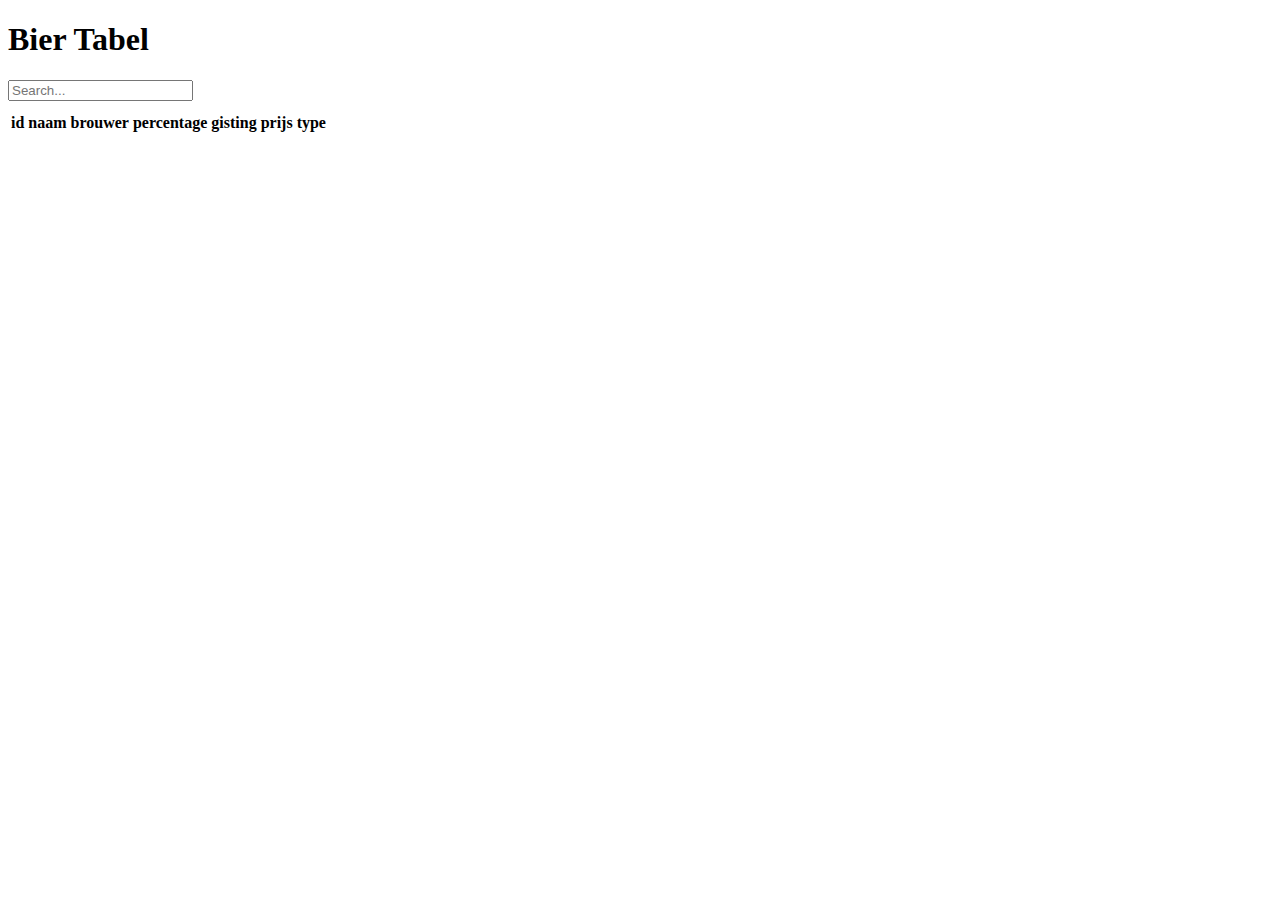
<file: BACKEND/Biertabel/index.html>
<!doctype html>
<html lang="en">

<head>
    <meta charset="utf-8">
    <meta name="viewport" content="width=device-width, initial-scale=1">
    <title>Bier Tabel</title>
    <link href="https://cdn.jsdelivr.net/npm/bootstrap@5.3.0-alpha3/dist/css/bootstrap.min.css" rel="stylesheet" integrity="sha384-KK94CHFLLe+nY2dmCWGMq91rCGa5gtU4mk92HdvYe+M/SXH301p5ILy+dN9+nJOZ" crossorigin="anonymous">
    <script src="script.js"></script>
    <style>
    </style>
</head>

<body>
    
    <h1 class="text-center">Bier Tabel</h1>
    <div class="container">
        <input type="text" style="margin-bottom: 10px;" class="form-control" aria-describedby="basic-addon1" id="searchInput" oninput="searchTable()" placeholder="Search...">
    
        <table class="table table-bordered">
            <thead class="table-dark">
                <tr>
                    <th scope="col">id</th>
                    <th scope="col">naam</th>
                    <th scope="col">brouwer</th>
                    <th scope="col">percentage</th>
                    <th scope="col">gisting</th>
                    <th scope="col">prijs</th>
                    <th scope="col">type</th>
                </tr>
            </thead>
            <tbody id="table_body">
                <tr>
                    <th scope="row"></th>
                    <td></td>
                    <td></td>
                    <td></td>
                    <td></td>
                    <td></td>
                    <td></td>
                </tr>
            </tbody>
        </table>
    </div>
</body>

</html>
</file>
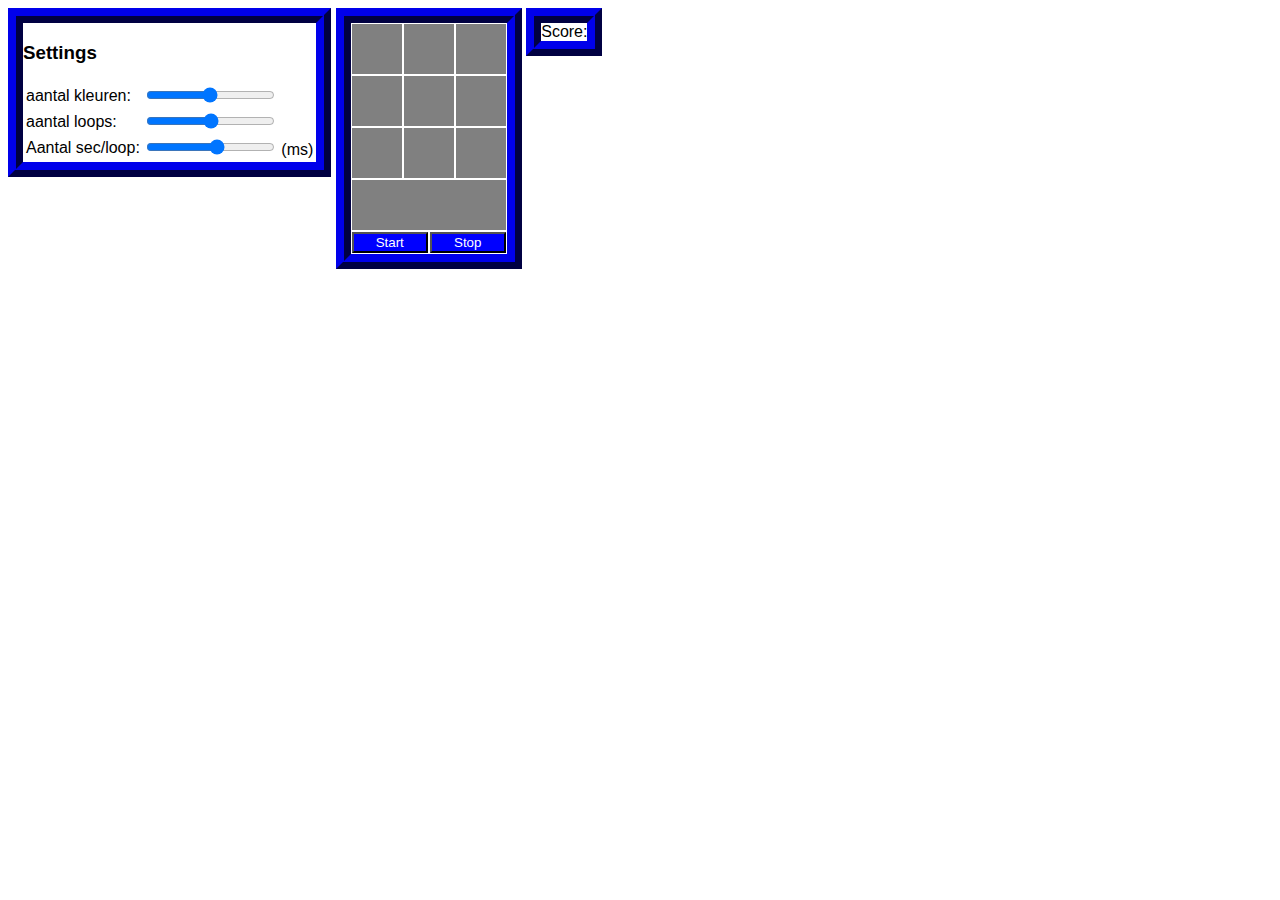
<file: CSP/Colorgame/index.html>
<!DOCTYPE html>
<html lang="en">
  <head>
    <meta charset="UTF-8" />
    <meta http-equiv="X-UA-Compatible" content="IE=edge" />
    <meta name="viewport" content="width=device-width, initial-scale=1.0" />
    <title>Colorgame</title>
    <link rel="stylesheet" href="style.css" />
    <script src="script.js">
      document.getElementById("colorDiv" + teller).style.backgroundColor = aColor[teller];
    </script>
  </head>
  <body>
    <div class="settings">
      <h3>Settings</h3>
      <table>
        <tr>
          <form>
          <td>
            aantal kleuren:
          </td>
          <td>
            <input name="kleurInput" type="range" min="2" max="20" step="1" oninput="this.form.kleurOutput.value=this.value">
            <output name="kleurOutput" oninput="this.form.kleurInput.value=this.value"></output>
          </td>
          </form>
        </tr>
        <tr>
          <form>
          <td>
            aantal loops:
          </td>
          <td>
            <input name="loopInput" type="range" min="1" max="100" step="1" oninput="this.form.loopOutput.value=this.value">
            <output name="loopOutput" oninput="this.form.loopInput.value=this.value"></output>
          </td>
          </form>
        </tr>
        <tr>
          <form>
          <td>
            Aantal sec/loop:
          </td>
          <td>
            <input name="secInput" id="interval-range" type="range" min="500" max="5000" step="500" oninput="this.form.secOutput.value=this.value" onchange="updateInterval()">
            <output name="secOutput" oninput="this.form.secInput.value=this.value"></output>(ms)
          </td>
          </form>
        </tr>
      </table>
    </form>
    </div>
    <div class="colorGame">
      <div class="colorDiv">
        <div class="kleur" id="kleur1" onclick="colorCompare()"></div>
        <div class="kleur" id="kleur2" onclick="colorCompare()"></div>
        <div class="kleur" id="kleur3" onclick="colorCompare()"></div>
        <div class="kleur" id="kleur4" onclick="colorCompare()"></div>
        <div class="kleur" id="kleur5" onclick="colorCompare()"></div>
        <div class="kleur" id="kleur6" onclick="colorCompare()"></div>
        <div class="kleur" id="kleur7" onclick="colorCompare()"></div>
        <div class="kleur" id="kleur8" onclick="colorCompare()"></div>
        <div class="kleur" id="kleur9" onclick="colorCompare()"></div>
        <div class="baseColor" id="basiskleur"></div>
      </div>
      <div class="button-container">
        <button class="startStop" id="start" onclick="startToggle()">
          Start
        </button>
        <button class="startStop" id="stop" onclick="stopToggle()">Stop</button>
      </div>
    </div>
    <div class="scoreDiv" id="scoreDiv">Score:</div>
  </body>
</html>
</file>
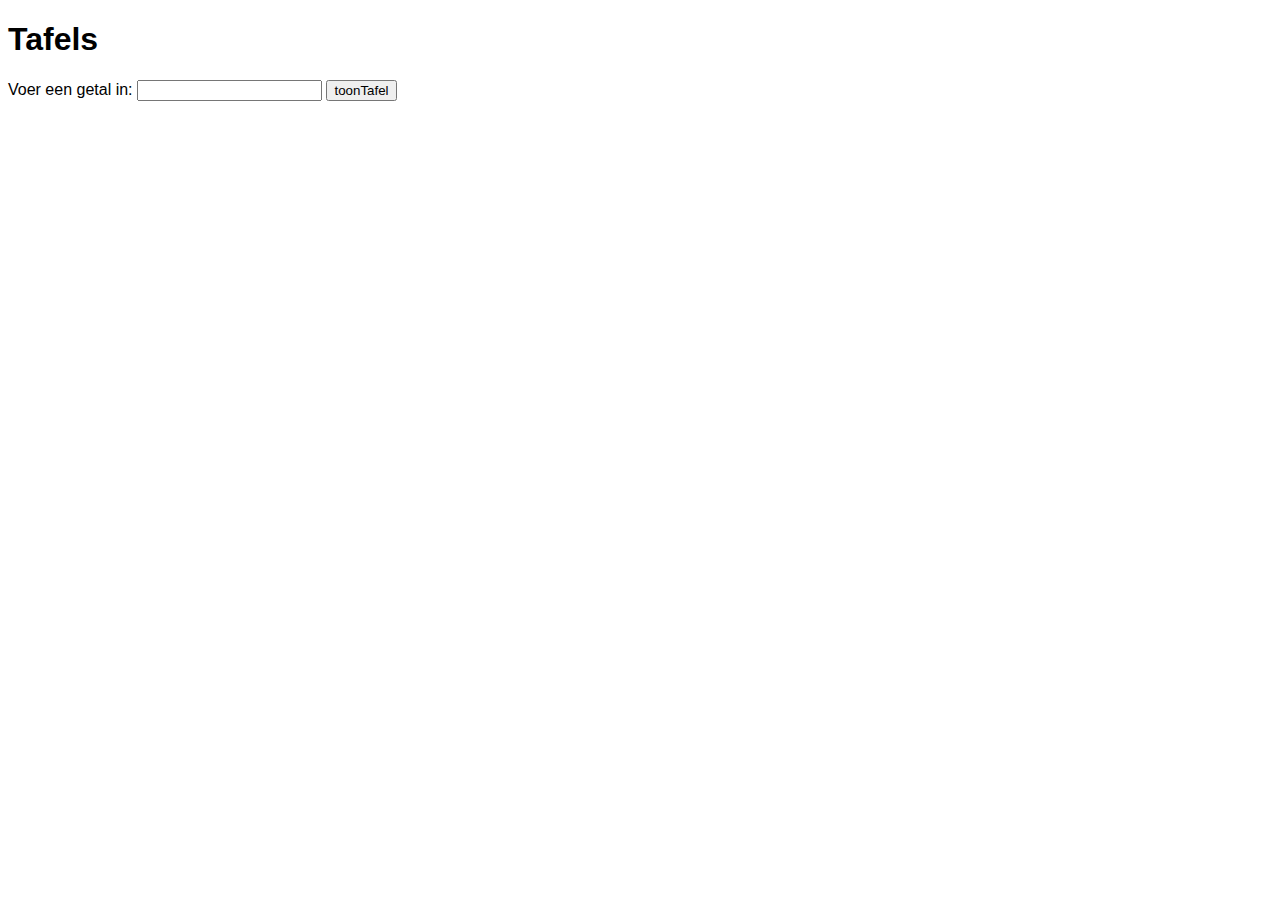
<file: CSP/JS Tafels/index.html>
<!DOCTYPE html>
<html lang="en">
  <head>
    <link rel="stylesheet" href="style.css" />
    <script src="script.js"></script>
    <title>Tafels</title>
  </head>
  <body>
    <h1>Tafels</h1>
    <form>
      Voer een getal in: <input type="text" id="inputNumber" />
      <input type="button" value="toonTafel" onclick="showTable()" />
    </form>
    <div id="output"></div>
  </body>
</html>
</file>
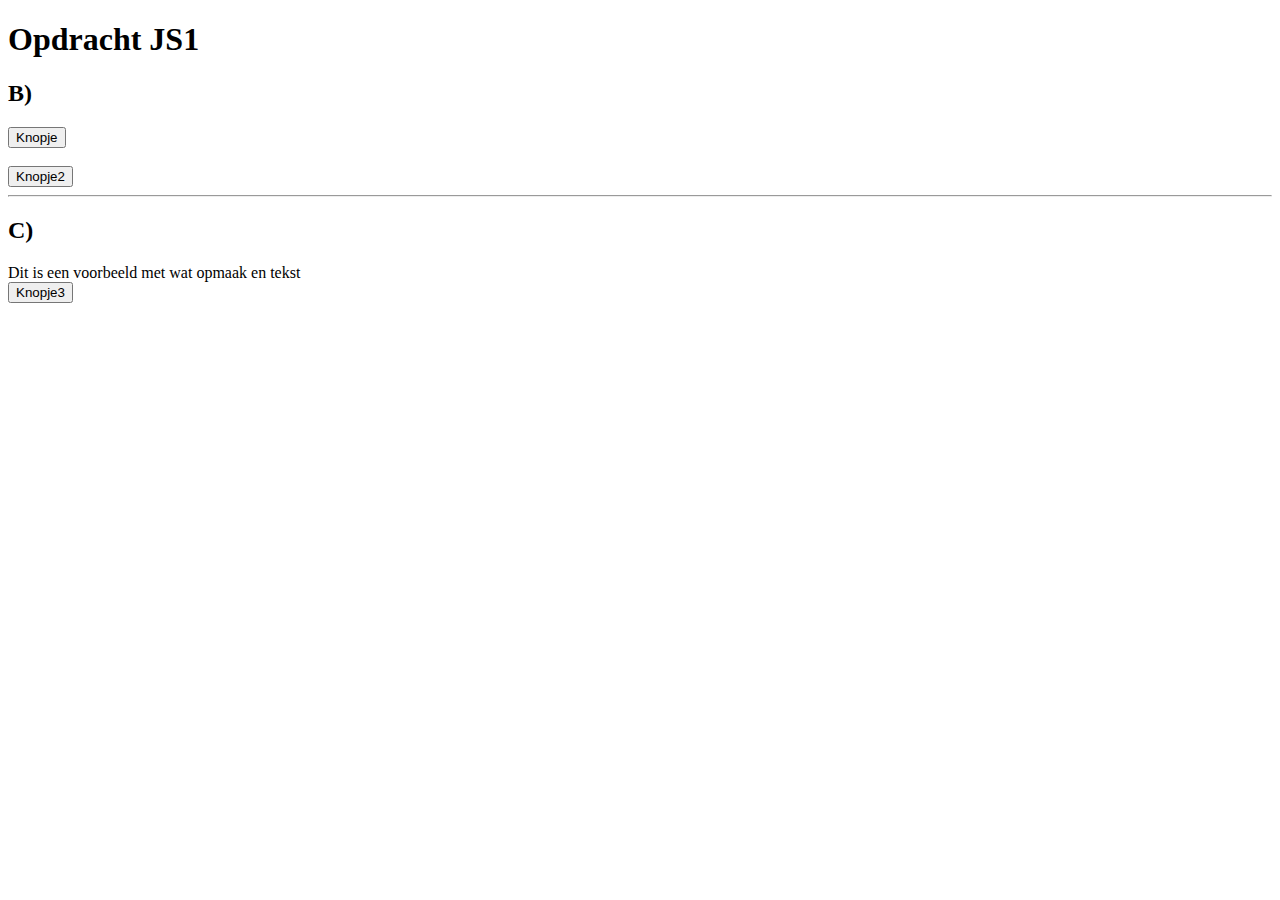
<file: CSP/JS1/index.html>
<!DOCTYPE html>
<html lang="en">
  <head>
    <meta charset="UTF-8" />
    <meta http-equiv="X-UA-Compatible" content="IE=edge" />
    <meta name="viewport" content="width=device-width, initial-scale=1.0" />
    <title>Document</title>
    <script src="script.js"></script>
    <link rel="stylesheet" href="style.css" />
  </head>
  <body>
    <h1>Opdracht JS1</h1>
    <h2>B)</h2>
    <button onclick="Alert()">Knopje</button><br /><br />
    <button onclick="consoleAlert()">Knopje2</button>
    <hr />

    <h2>C)</h2>
    <div id="border">Dit is een voorbeeld met wat opmaak en tekst</div>
    <button onclick="consoleAlert()">Knopje3</button>
  </body>
</html>
</file>
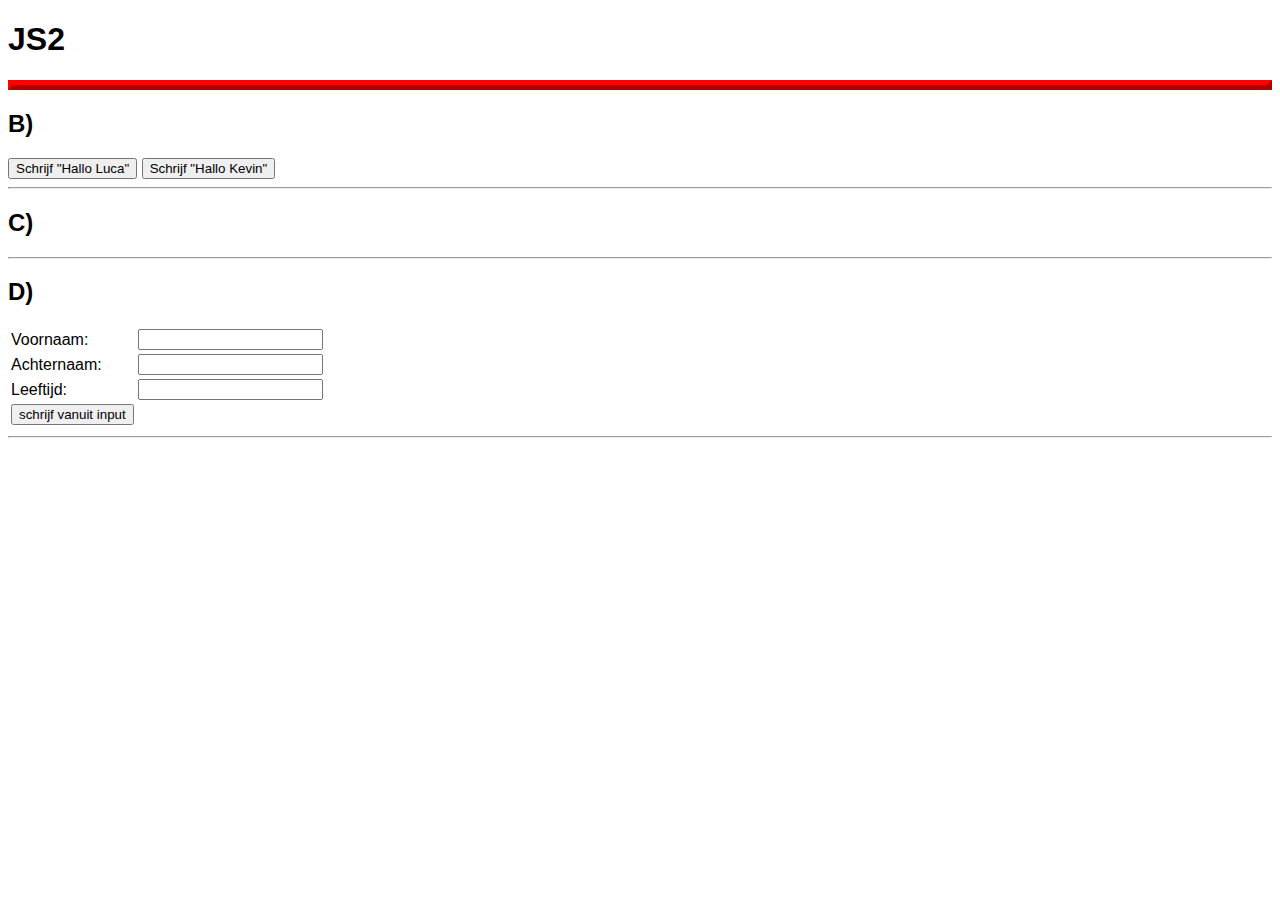
<file: CSP/JS2/index.html>
<!DOCTYPE html>
<html lang="en">
<head>
    <title>JS2</title>
    <link rel="stylesheet" href="style.css">
    <script src="script.js"></script>
</head>
<body>
    <h1>JS2</h1>
    <div id="div1">
    </div>
    <b><h2>B)</h2></b>
    <button onclick="schrijfGroet('Luca')">Schrijf "Hallo Luca"</button>
    <button onclick="schrijfGroet('Kevin')">Schrijf "Hallo Kevin"</button>
    <hr> 
    <b><h2>C)</h2></b> 
    <hr>
    <b><h2>D)</h2></b> 
    <table>
        <tr>
            <td>
                Voornaam:
            </td>
            <td>
                <input id="vn" type="text">
            </td>
        </tr>
        <tr>
            <td>Achternaam:</td>
            <td><input type="text" id="an"></td>
        </tr>
        <tr>
            <td>Leeftijd:</td>
            <td><input type="text" id="lt"></td>
        </tr>
        <tr>
            <td><Button onclick="schrijfDiv()">schrijf vanuit input</Button></td>
        </tr>
    </table>
    <hr>

</body>
</html>
</file>
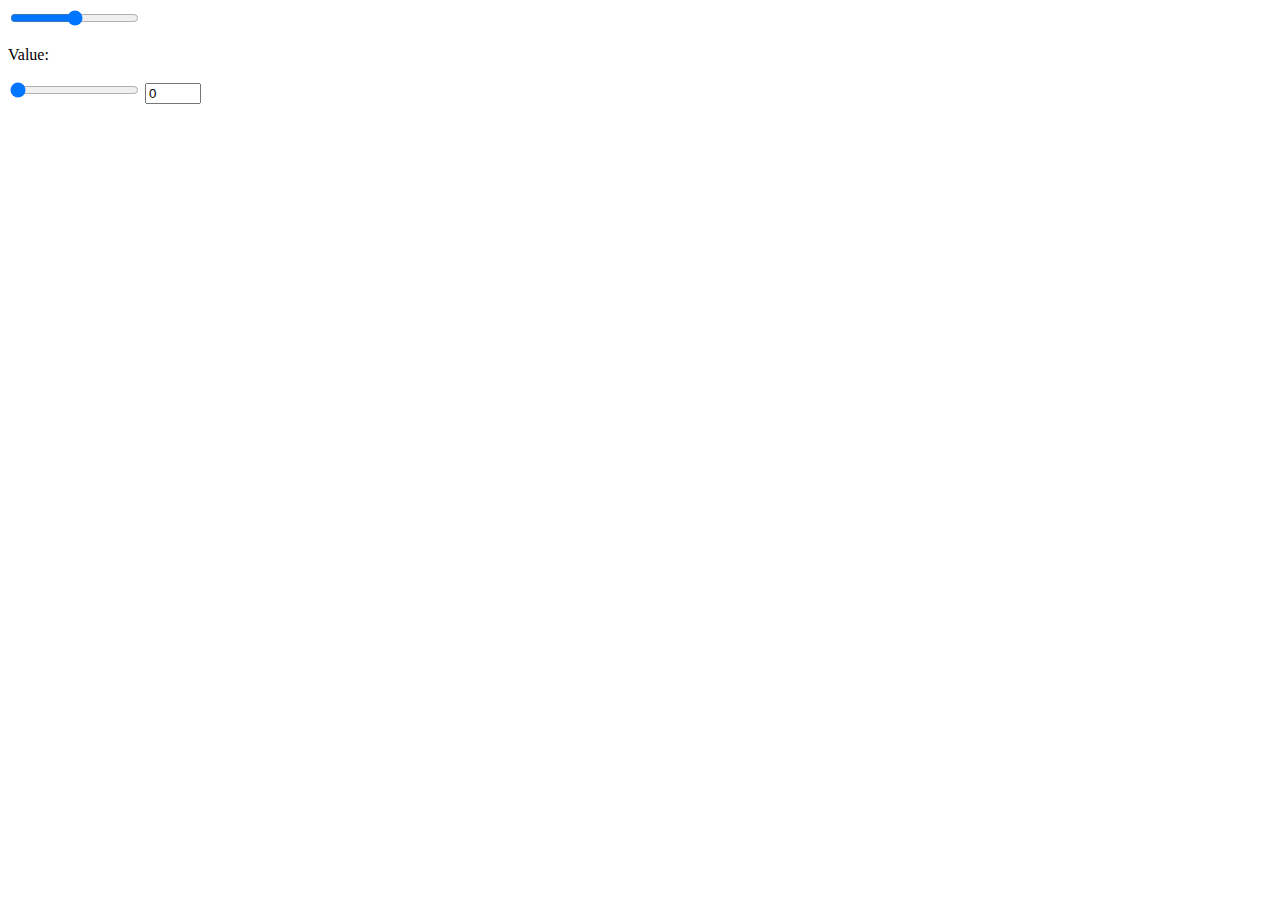
<file: CSP/Slider/index.html>
<!DOCTYPE html>
<html lang="en">
  <head>
    <meta charset="UTF-8" />
    <meta http-equiv="X-UA-Compatible" content="IE=edge" />
    <meta name="viewport" content="width=device-width, initial-scale=1.0" />
    <title>Document</title>
    <script src="script.js"></script>
  </head>
  <body>
    <input id="pi_input" type="range" min="0" max="3.14" step="any" />
    <p>Value: <output id="value"></output></p>
    <form>
      <input
        type="range"
        name="amountRange"
        min="0"
        max="20"
        value="0"
        oninput="this.form.amountInput.value=this.value"
      />
      <input
        type="number"
        name="amountInput"
        min="0"
        max="20"
        value="0"
        oninput="this.form.amountRange.value=this.value"
      />
    </form>
  </body>
</html>
</file>
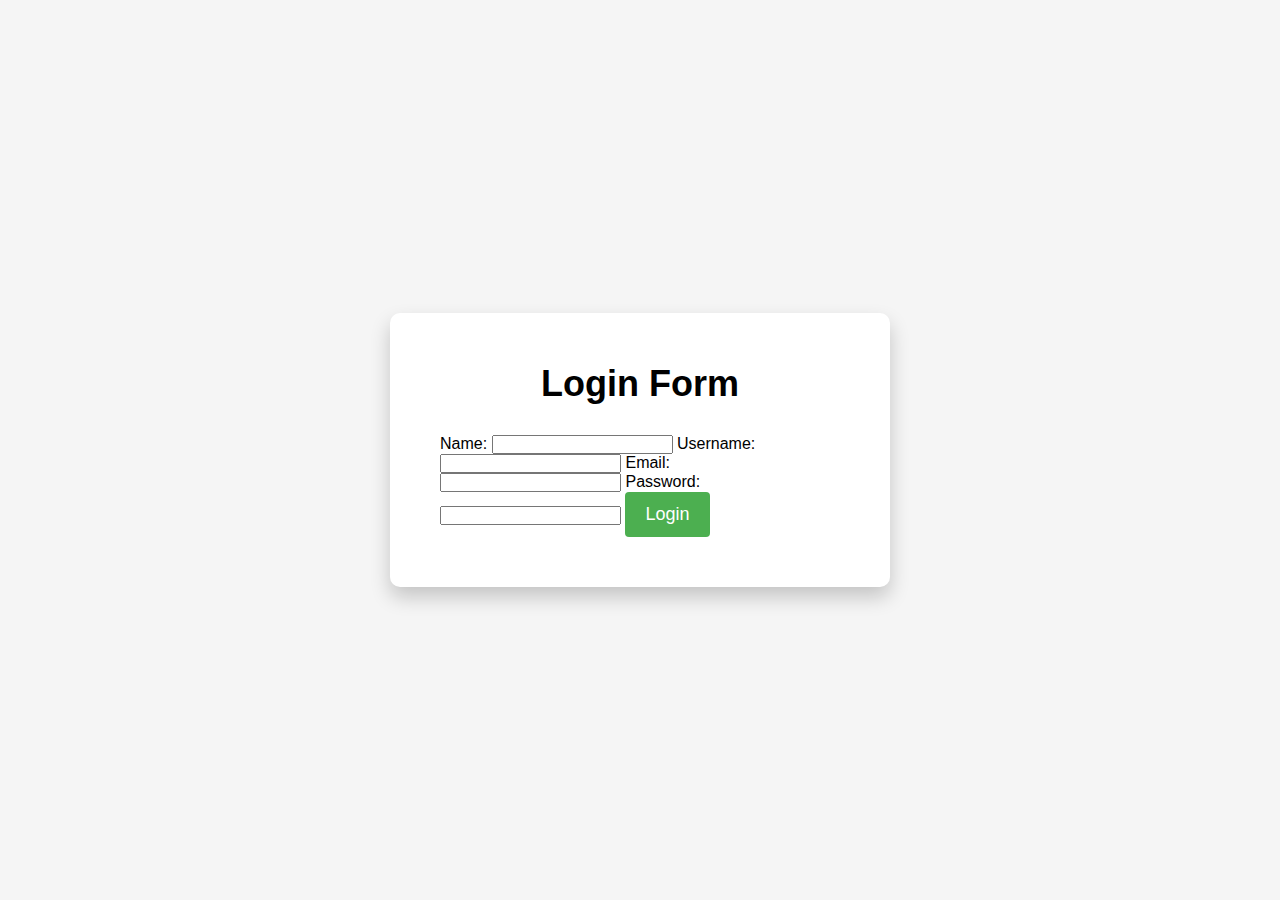
<file: BACKEND/Test/Test1/index.html>
<!DOCTYPE html>
<html>
  <head>
    <title>Advanced Login Form</title>
    <style>
      * {
        box-sizing: border-box;
        margin: 0;
        padding: 0;
      }

      body {
        font-family: Arial, sans-serif;
        background-color: #f5f5f5;
        display: flex;
        justify-content: center;
        align-items: center;
        min-height: 100vh;
      }

      .container {
        width: 500px;
        background-color: #fff;
        padding: 50px;
        border-radius: 10px;
        box-shadow: 0 10px 20px rgba(0, 0, 0, 0.2);
      }

      h1 {
        font-size: 36px;
        font-weight: bold;
        margin-bottom: 30px;
        text-align: center;
      }

      .form-group {
        margin-bottom: 20px;
        position: relative;
      }

      .form-group label {
        display: block;
        font-size: 16px;
        font-weight: bold;
        margin-bottom: 10px;
      }

      .form-group input {
        width: 100%;
        padding: 12px 20px;
        border: 2px solid #ccc;
        border-radius: 4px;
        font-size: 16px;
        background-color: #f7f7f7;
        transition: border-color 0.3s ease-in-out;
      }

      .form-group input:focus {
        outline: none;
        border-color: #4caf50;
      }

      .form-group input.invalid {
        border-color: #ff0000;
      }

      .form-group input.valid {
        border-color: #00cc00;
      }

      .form-group .error {
        color: #ff0000;
        font-size: 14px;
        margin-top: 5px;
      }

      .form-group .success {
        color: #00cc00;
        font-size: 14px;
        margin-top: 5px;
      }

      .form-group .eye-icon {
        position: absolute;
        right: 20px;
        top: 50%;
        transform: translateY(-50%);
        color: #ccc;
        cursor: pointer;
      }

      .form-group .eye-icon.hide {
        color: #999;
      }

      .form-group .eye-icon:hover {
        color: #555;
      }

      .form-group .eye-icon svg {
        width: 24px;
        height: 24px;
        fill: currentColor;
      }

      input[type="submit"] {
        background-color: #4caf50;
        color: #fff;
        padding: 12px 20px;
        border: none;
        border-radius: 4px;
        font-size: 18px;
        cursor: pointer;
        transition: background-color 0.3s ease-in-out;
      }

      input[type="submit"]:hover {
        background-color: #45a049;
      }

      .form-group .password-strength-meter {
        margin-top: 10px;
      }
    </style>
  </head>
  <body>
    <div class="container">
      <h1>Login Form</h1>
      <form>
        <label for="name">Name:</label>
        <input type="text" id="name" name="name" required />

        <label for="username">Username:</label>
        <input type="text" id="username" name="username" required />

        <label for="email">Email:</label>
        <input type="email" id="email" name="email" required />

        <label for="password">Password:</label>
        <input type="password" id="password" name="password" required />

        <input type="submit" value="Login" />
      </form>
    </div>
  </body>
</html>
</file>
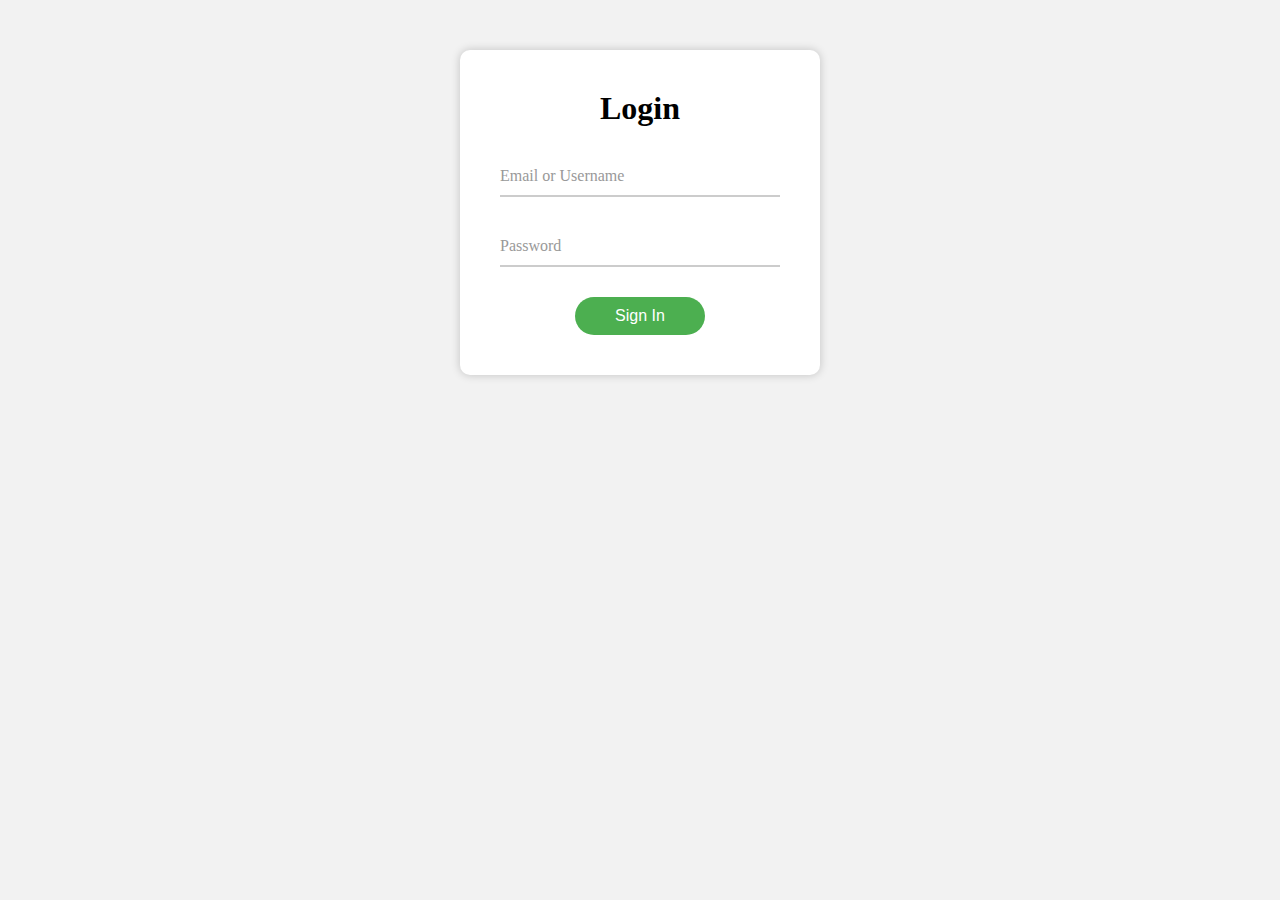
<file: BACKEND/Test/Test2/index.html>
<!DOCTYPE html>
<html lang="en">
  <head>
    <meta charset="UTF-8" />
    <title>Login Form</title>
    <link rel="stylesheet" href="style.css" />
  </head>
  <body>
    <div class="container">
      <form action="#">
        <h1>Login</h1>
        <div class="input-container">
          <input type="text" id="email" name="email" required />
          <label for="email">Email or Username</label>
        </div>
        <div class="input-container">
          <input type="password" id="password" name="password" required />
          <label for="password">Password</label>
        </div>
        <button type="submit">Sign In</button>
      </form>
    </div>
  </body>
</html>
</file>
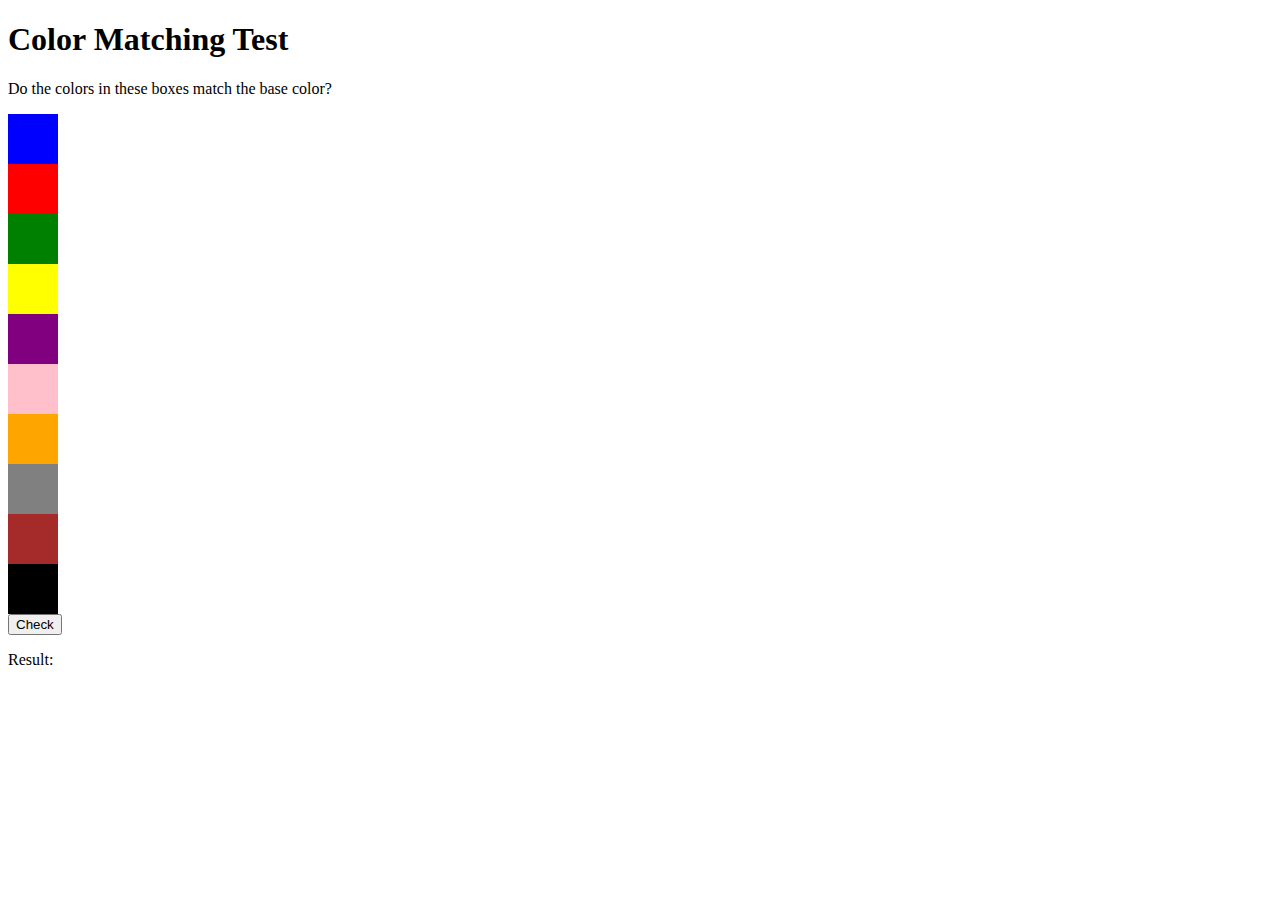
<file: CSP/Test/Testje0/index.html>
<!DOCTYPE html>
<html>
  <head>
    <meta charset="UTF-8">
    <title>Color Matching Test</title>
  </head>
  <body>
    <h1>Color Matching Test</h1>
    <p>Do the colors in these boxes match the base color?</p>
    <div id="basecolor" style="width: 50px; height: 50px; background-color: blue;"></div>
    <div id="box1" style="width: 50px; height: 50px; background-color: red;"></div>
    <div id="box2" style="width: 50px; height: 50px; background-color: green;"></div>
    <div id="box3" style="width: 50px; height: 50px; background-color: yellow;"></div>
    <div id="box4" style="width: 50px; height: 50px; background-color: purple;"></div>
    <div id="box5" style="width: 50px; height: 50px; background-color: pink;"></div>
    <div id="box6" style="width: 50px; height: 50px; background-color: orange;"></div>
    <div id="box7" style="width: 50px; height: 50px; background-color: gray;"></div>
    <div id="box8" style="width: 50px; height: 50px; background-color: brown;"></div>
    <div id="box9" style="width: 50px; height: 50px; background-color: black;"></div>
    <button onclick="checkColors()">Check</button>
    <p>Result: <span id="result"></span></p>
    <script>
      function checkColors() {
        const baseColor = document.getElementById('basecolor').style.backgroundColor;
        const box1Color = document.getElementById('box1').style.backgroundColor;
        const box2Color = document.getElementById('box2').style.backgroundColor;
        const box3Color = document.getElementById('box3').style.backgroundColor;
        const box4Color = document.getElementById('box4').style.backgroundColor;
        const box5Color = document.getElementById('box5').style.backgroundColor;
        const box6Color = document.getElementById('box6').style.backgroundColor;
        const box7Color = document.getElementById('box7').style.backgroundColor;
        const box8Color = document.getElementById('box8').style.backgroundColor;
        const box9Color = document.getElementById('box9').style.backgroundColor;
        if (baseColor === box1Color && baseColor === box2Color && baseColor === box3Color && baseColor === box4Color && baseColor === box5Color && baseColor === box6Color && baseColor === box7Color && baseColor === box8Color && baseColor === box9Color) {
          document.getElementById('result').textContent = 'raak';
        } else {
          document.getElementById('result').textContent = 'mis';
        }
      }
      
      function getRandomColor() {
        const letters = '0123456789ABCDEF';
        let color = '#';
        for (let i = 0; i < 6; i++) {
          color += letters[Math.floor(Math.random() * 16)];
        }
        return color;
      }
      
      // Set random colors for boxes
      document.getElementById('basecolor').style.backgroundColor = getRandomColor();
      document.getElementById('box1').style.backgroundColor = getRandom
</file>
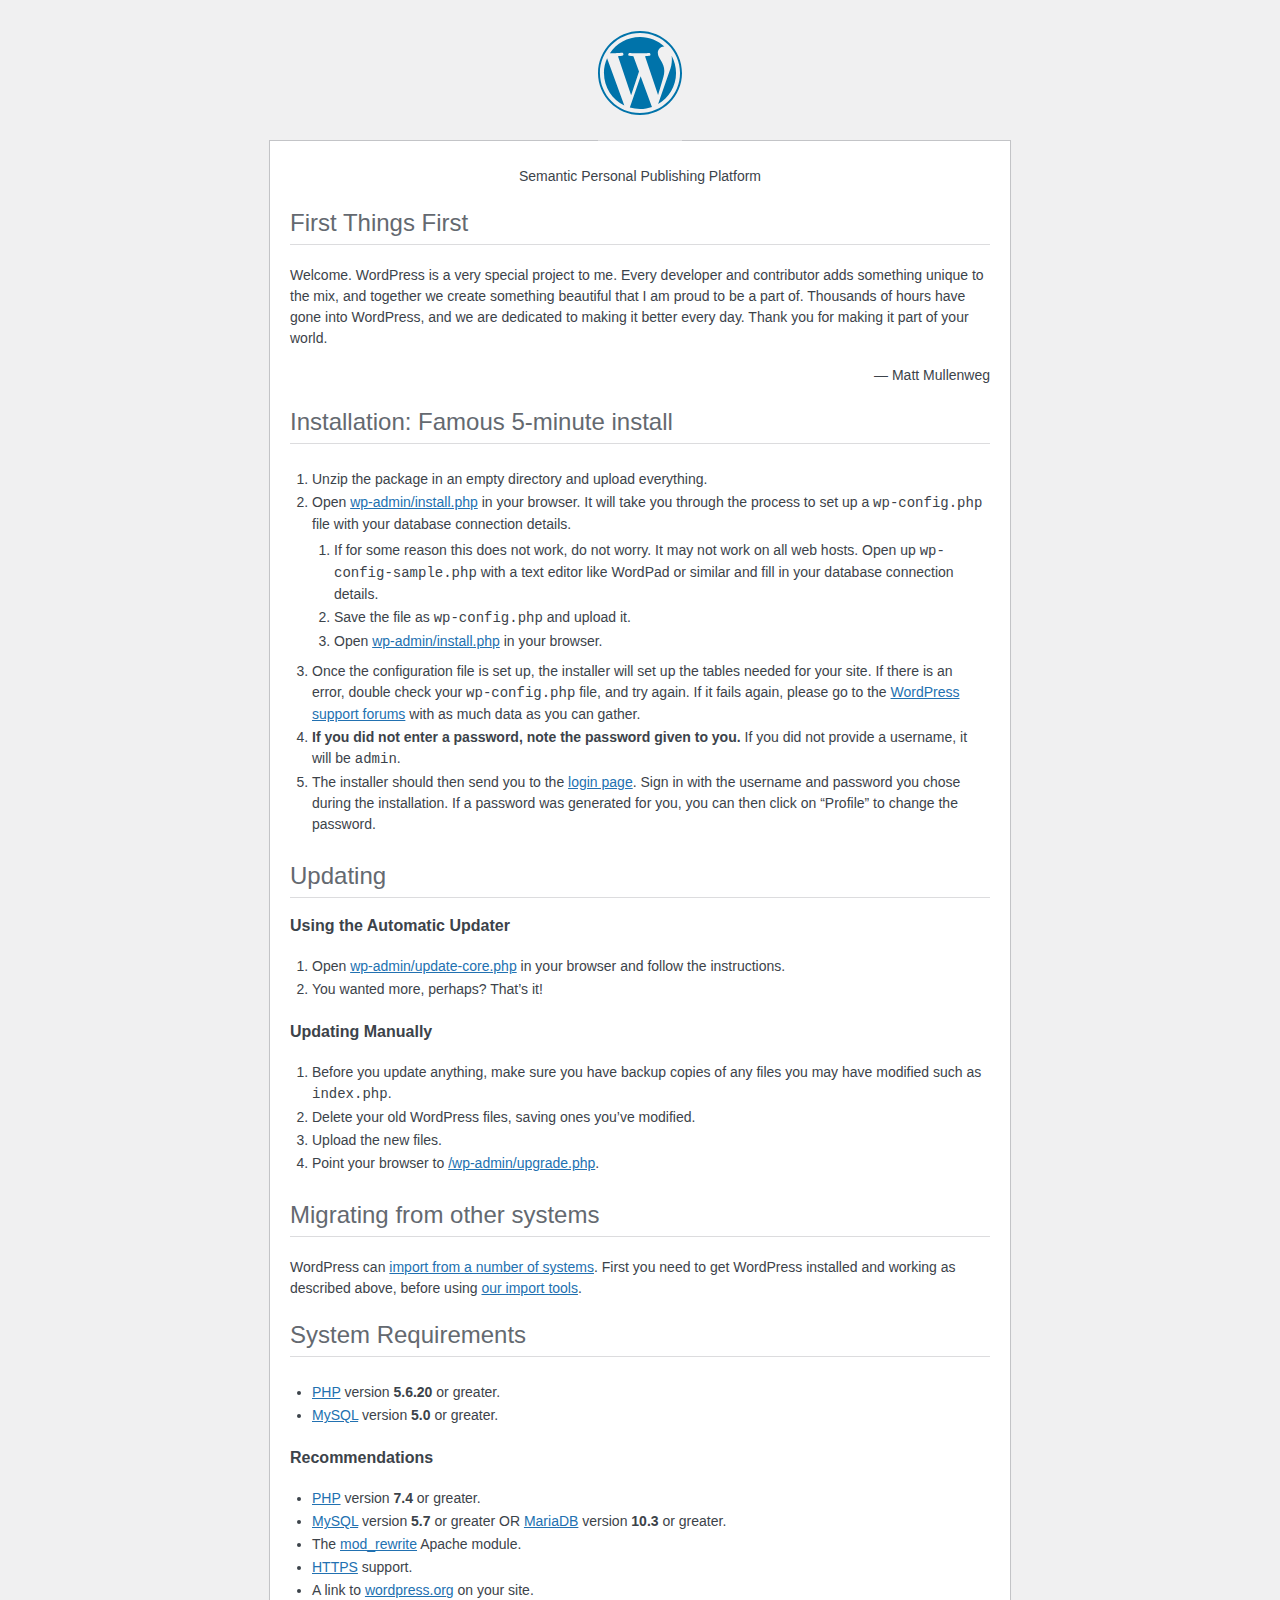
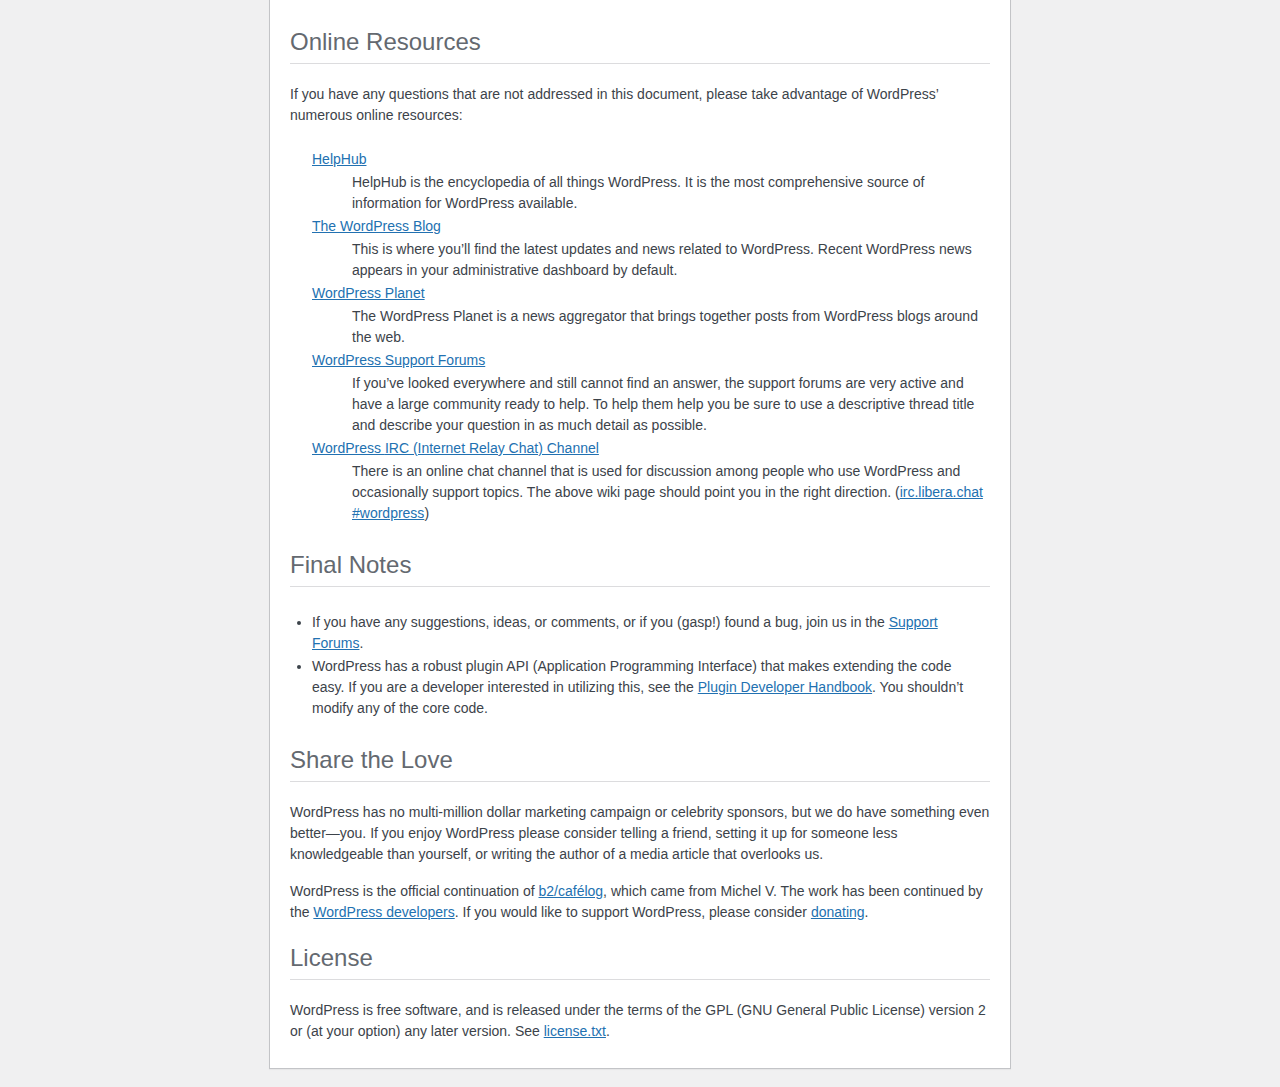
<file: Verdieping-Software/wordpress/readme.html>
<!DOCTYPE html>
<html lang="en">
<head>
	<meta name="viewport" content="width=device-width" />
	<meta http-equiv="Content-Type" content="text/html; charset=utf-8" />
	<title>WordPress &#8250; ReadMe</title>
	<link rel="stylesheet" href="wp-admin/css/install.css?ver=20100228" type="text/css" />
</head>
<body>
<h1 id="logo">
	<a href="https://wordpress.org/"><img alt="WordPress" src="wp-admin/images/wordpress-logo.png" /></a>
</h1>
<p style="text-align: center">Semantic Personal Publishing Platform</p>

<h2>First Things First</h2>
<p>Welcome. WordPress is a very special project to me. Every developer and contributor adds something unique to the mix, and together we create something beautiful that I am proud to be a part of. Thousands of hours have gone into WordPress, and we are dedicated to making it better every day. Thank you for making it part of your world.</p>
<p style="text-align: right">&#8212; Matt Mullenweg</p>

<h2>Installation: Famous 5-minute install</h2>
<ol>
	<li>Unzip the package in an empty directory and upload everything.</li>
	<li>Open <span class="file"><a href="wp-admin/install.php">wp-admin/install.php</a></span> in your browser. It will take you through the process to set up a <code>wp-config.php</code> file with your database connection details.
		<ol>
			<li>If for some reason this does not work, do not worry. It may not work on all web hosts. Open up <code>wp-config-sample.php</code> with a text editor like WordPad or similar and fill in your database connection details.</li>
			<li>Save the file as <code>wp-config.php</code> and upload it.</li>
			<li>Open <span class="file"><a href="wp-admin/install.php">wp-admin/install.php</a></span> in your browser.</li>
		</ol>
	</li>
	<li>Once the configuration file is set up, the installer will set up the tables needed for your site. If there is an error, double check your <code>wp-config.php</code> file, and try again. If it fails again, please go to the <a href="https://wordpress.org/support/forums/">WordPress support forums</a> with as much data as you can gather.</li>
	<li><strong>If you did not enter a password, note the password given to you.</strong> If you did not provide a username, it will be <code>admin</code>.</li>
	<li>The installer should then send you to the <a href="wp-login.php">login page</a>. Sign in with the username and password you chose during the installation. If a password was generated for you, you can then click on &#8220;Profile&#8221; to change the password.</li>
</ol>

<h2>Updating</h2>
<h3>Using the Automatic Updater</h3>
<ol>
	<li>Open <span class="file"><a href="wp-admin/update-core.php">wp-admin/update-core.php</a></span> in your browser and follow the instructions.</li>
	<li>You wanted more, perhaps? That&#8217;s it!</li>
</ol>

<h3>Updating Manually</h3>
<ol>
	<li>Before you update anything, make sure you have backup copies of any files you may have modified such as <code>index.php</code>.</li>
	<li>Delete your old WordPress files, saving ones you&#8217;ve modified.</li>
	<li>Upload the new files.</li>
	<li>Point your browser to <span class="file"><a href="wp-admin/upgrade.php">/wp-admin/upgrade.php</a>.</span></li>
</ol>

<h2>Migrating from other systems</h2>
<p>WordPress can <a href="https://wordpress.org/documentation/article/importing-content/">import from a number of systems</a>. First you need to get WordPress installed and working as described above, before using <a href="wp-admin/import.php">our import tools</a>.</p>

<h2>System Requirements</h2>
<ul>
	<li><a href="https://secure.php.net/">PHP</a> version <strong>5.6.20</strong> or greater.</li>
	<li><a href="https://www.mysql.com/">MySQL</a> version <strong>5.0</strong> or greater.</li>
</ul>

<h3>Recommendations</h3>
<ul>
	<li><a href="https://secure.php.net/">PHP</a> version <strong>7.4</strong> or greater.</li>
	<li><a href="https://www.mysql.com/">MySQL</a> version <strong>5.7</strong> or greater OR <a href="https://mariadb.org/">MariaDB</a> version <strong>10.3</strong> or greater.</li>
	<li>The <a href="https://httpd.apache.org/docs/2.2/mod/mod_rewrite.html">mod_rewrite</a> Apache module.</li>
	<li><a href="https://wordpress.org/news/2016/12/moving-toward-ssl/">HTTPS</a> support.</li>
	<li>A link to <a href="https://wordpress.org/">wordpress.org</a> on your site.</li>
</ul>

<h2>Online Resources</h2>
<p>If you have any questions that are not addressed in this document, please take advantage of WordPress&#8217; numerous online resources:</p>
<dl>
	<dt><a href="https://wordpress.org/documentation/">HelpHub</a></dt>
		<dd>HelpHub is the encyclopedia of all things WordPress. It is the most comprehensive source of information for WordPress available.</dd>
	<dt><a href="https://wordpress.org/news/">The WordPress Blog</a></dt>
		<dd>This is where you&#8217;ll find the latest updates and news related to WordPress. Recent WordPress news appears in your administrative dashboard by default.</dd>
	<dt><a href="https://planet.wordpress.org/">WordPress Planet</a></dt>
		<dd>The WordPress Planet is a news aggregator that brings together posts from WordPress blogs around the web.</dd>
	<dt><a href="https://wordpress.org/support/forums/">WordPress Support Forums</a></dt>
		<dd>If you&#8217;ve looked everywhere and still cannot find an answer, the support forums are very active and have a large community ready to help. To help them help you be sure to use a descriptive thread title and describe your question in as much detail as possible.</dd>
	<dt><a href="https://make.wordpress.org/support/handbook/appendix/other-support-locations/introduction-to-irc/">WordPress <abbr>IRC</abbr> (Internet Relay Chat) Channel</a></dt>
		<dd>There is an online chat channel that is used for discussion among people who use WordPress and occasionally support topics. The above wiki page should point you in the right direction. (<a href="https://web.libera.chat/#wordpress">irc.libera.chat #wordpress</a>)</dd>
</dl>

<h2>Final Notes</h2>
<ul>
	<li>If you have any suggestions, ideas, or comments, or if you (gasp!) found a bug, join us in the <a href="https://wordpress.org/support/forums/">Support Forums</a>.</li>
	<li>WordPress has a robust plugin <abbr>API</abbr> (Application Programming Interface) that makes extending the code easy. If you are a developer interested in utilizing this, see the <a href="https://developer.wordpress.org/plugins/">Plugin Developer Handbook</a>. You shouldn&#8217;t modify any of the core code.</li>
</ul>

<h2>Share the Love</h2>
<p>WordPress has no multi-million dollar marketing campaign or celebrity sponsors, but we do have something even better&#8212;you. If you enjoy WordPress please consider telling a friend, setting it up for someone less knowledgeable than yourself, or writing the author of a media article that overlooks us.</p>

<p>WordPress is the official continuation of <a href="https://cafelog.com/">b2/caf&#233;log</a>, which came from Michel V. The work has been continued by the <a href="https://wordpress.org/about/">WordPress developers</a>. If you would like to support WordPress, please consider <a href="https://wordpress.org/donate/">donating</a>.</p>

<h2>License</h2>
<p>WordPress is free software, and is released under the terms of the <abbr>GPL</abbr> (GNU General Public License) version 2 or (at your option) any later version. See <a href="license.txt">license.txt</a>.</p>

</body>
</html>
</file>
<file: CSP/Colorgame/style.css>
* {
  font-family: 'Trebuchet MS', 'Lucida Sans Unicode', 'Lucida Grande', 'Lucida Sans', Arial, sans-serif;
}

.colorDiv {
  display: flex;
  flex-wrap: wrap;
  width: 156px;
  background-color: white;
  margin: auto;
}

.colorGame, .scoreDiv, .settings {
  display: inline-block;
  vertical-align: top;
  height: 100%;
  border: 4mm ridge rgba(0, 0, 150, 1); 
}

.scoreDiv {
  border: 4mm ridge rgba(0, 0, 150, 1); 
  margin-right: 20px;
}

.startStop {
  background-color: blue;
  color: white;
  width: 76px;
  margin: 1px;
}

.button-container {
  display: flex;
  justify-content: center;
  align-items: center;
  left: 20px;
}

#basiskleur {
  width: 154px;
  height: 50px;
  margin: 1px;
  background-color: grey;
}

.kleur {
  width: 50px;
  height: 50px;
  margin: 1px;
  text-align: center;
  font-size: 30px;
  color: black;
  background-color: grey;
}
</file>
<file: CSP/JS Tafels/style.css>
body {
    font-family: Arial, Helvetica, sans-serif;
}

#div1 {
    border: 2px outset rgb(0, 0, 0);
}
</file>
<file: CSP/JS1/style.css>
#border {
    border-style: solid;
    border: 5px yellow;
}
</file>
<file: CSP/JS2/style.css>
#div1 {
    border: 5px outset red;
}

body {
    font-family: Arial, Helvetica, sans-serif;
}
</file>
<file: BACKEND/Test/Test2/style.css>
* {
  margin: 0;
  padding: 0;
  box-sizing: border-box;
}

body {
  background-color: #f2f2f2;
}

.container {
  width: 100%;
  max-width: 400px;
  margin: 0 auto;
  padding: 50px 20px;
  text-align: center;
}

h1 {
  margin-bottom: 30px;
  font-weight: bold;
}

form {
  background-color: #fff;
  padding: 40px;
  border-radius: 10px;
  box-shadow: 0 0 10px rgba(0, 0, 0, 0.2);
}

.input-container {
  position: relative;
  margin-bottom: 30px;
}

input {
  width: 100%;
  padding: 10px;
  border: none;
  border-bottom: 2px solid #ccc;
  font-size: 16px;
  font-weight: 300;
  background-color: transparent;
}

input:focus {
  outline: none;
  border-bottom: 2px solid #4caf50;
}

label {
  position: absolute;
  top: 10px;
  left: 0;
  color: #999;
  font-size: 16px;
  font-weight: 300;
  transition: all 0.3s ease-in-out;
  pointer-events: none;
}

input:focus ~ label,
input:valid ~ label {
  top: -20px;
  font-size: 12px;
  color: #4caf50;
}

button {
  display: inline-block;
  background-color: #4caf50;
  color: #fff;
  padding: 10px 40px;
  border: none;
  border-radius: 50px;
  font-size: 16px;
  font-weight: 300;
  cursor: pointer;
  transition: all 0.3s ease-in-out;
}

button:hover {
  background-color: #333;
}
</file>
<file: Verdieping-Software/wordpress/wp-admin/css/install.css>
html {
	background: #f0f0f1;
	margin: 0 20px;
}

body {
	background: #fff;
	border: 1px solid #c3c4c7;
	color: #3c434a;
	font-family: -apple-system, BlinkMacSystemFont, "Segoe UI", Roboto, Oxygen-Sans, Ubuntu, Cantarell, "Helvetica Neue", sans-serif;
	margin: 140px auto 25px;
	padding: 20px 20px 10px;
	max-width: 700px;
	-webkit-font-smoothing: subpixel-antialiased;
	box-shadow: 0 1px 1px rgba(0, 0, 0, 0.04);
}

a {
	color: #2271b1;
}

a:hover,
a:active {
	color: #135e96;
}

a:focus {
	color: #043959;
	box-shadow:
		0 0 0 1px #4f94d4,
		0 0 2px 1px rgba(79, 148, 212, 0.8);
}

h1, h2 {
	border-bottom: 1px solid #dcdcde;
	clear: both;
	color: #646970;
	font-size: 24px;
	padding: 0 0 7px;
	font-weight: 400;
}

h3 {
	font-size: 16px;
}

p, li, dd, dt {
	padding-bottom: 2px;
	font-size: 14px;
	line-height: 1.5;
}

code, .code {
	font-family: Consolas, Monaco, monospace;
}

ul, ol, dl {
	padding: 5px 5px 5px 22px;
}

a img {
	border: 0
}
abbr {
	border: 0;
	font-variant: normal;
}

fieldset {
	border: 0;
	padding: 0;
	margin: 0;
}

label {
	cursor: pointer;
}

#logo {
	margin: -130px auto 25px;
	padding: 0 0 25px;
	width: 84px;
	height: 84px;
	overflow: hidden;
	background-image: url(../images/w-logo-blue.png?ver=20131202);
	background-image: none, url(../images/wordpress-logo.svg?ver=20131107);
	background-size: 84px;
	background-position: center top;
	background-repeat: no-repeat;
	color: #3c434a; /* same as login.css */
	font-size: 20px;
	font-weight: 400;
	line-height: 1.3em;
	text-decoration: none;
	text-align: center;
	text-indent: -9999px;
	outline: none;
}

.step {
	margin: 20px 0 15px;
}
.step, th {
	text-align: left;
	padding: 0;
}
.language-chooser.wp-core-ui .step .button.button-large {
	font-size: 14px;
}
textarea {
	border: 1px solid #dcdcde;
	font-family: -apple-system, BlinkMacSystemFont, "Segoe UI", Roboto, Oxygen-Sans, Ubuntu, Cantarell, "Helvetica Neue", sans-serif;
	width: 100%;
	box-sizing: border-box;
}

.form-table {
	border-collapse: collapse;
	margin-top: 1em;
	width: 100%;
}

.form-table td {
	margin-bottom: 9px;
	padding: 10px 20px 10px 0;
	font-size: 14px;
	vertical-align: top
}

.form-table th {
	font-size: 14px;
	text-align: left;
	padding: 10px 20px 10px 0;
	width: 140px;
	vertical-align: top;
}

.form-table code {
	line-height: 1.28571428;
	font-size: 14px;
}

.form-table p {
	margin: 4px 0 0;
	font-size: 11px;
}

.form-table input {
	line-height: 1.33333333;
	font-size: 15px;
	padding: 3px 5px;
}

input,
submit {
	font-family: -apple-system, BlinkMacSystemFont, "Segoe UI", Roboto, Oxygen-Sans, Ubuntu, Cantarell, "Helvetica Neue", sans-serif;
}

.form-table input[type=text],
.form-table input[type=email],
.form-table input[type=url],
.form-table input[type=password],
#pass-strength-result {
	width: 218px;
}

.form-table th p {
	font-weight: 400;
}

.form-table.install-success th,
.form-table.install-success td {
	vertical-align: middle;
	padding: 16px 20px 16px 0;
}

.form-table.install-success td p {
	margin: 0;
	font-size: 14px;
}

.form-table.install-success td code {
	margin: 0;
	font-size: 18px;
}

#error-page {
	margin-top: 50px;
}

#error-page p {
	font-size: 14px;
	line-height: 1.28571428;
	margin: 25px 0 20px;
}

#error-page code, .code {
	font-family: Consolas, Monaco, monospace;
}

.message {
	border-left: 4px solid #d63638;
	padding: .7em .6em;
	background-color: #fcf0f1;
}

/* rtl:ignore */
#dbname,
#uname,
#pwd,
#dbhost,
#prefix,
#user_login,
#admin_email,
#pass1,
#pass2 {
	direction: ltr;
}


/* localization */
body.rtl,
.rtl textarea,
.rtl input,
.rtl submit {
	font-family: Tahoma, sans-serif;
}

:lang(he-il) body.rtl,
:lang(he-il) .rtl textarea,
:lang(he-il) .rtl input,
:lang(he-il) .rtl submit {
	font-family: Arial, sans-serif;
}

@media only screen and (max-width: 799px) {
	body {
		margin-top: 115px;
	}
	#logo a {
		margin: -125px auto 30px;
	}
}

@media screen and (max-width: 782px) {

	.form-table {
		margin-top: 0;
	}

	.form-table th,
	.form-table td {
		display: block;
		width: auto;
		vertical-align: middle;
	}

	.form-table th {
		padding: 20px 0 0;
	}

	.form-table td {
		padding: 5px 0;
		border: 0;
		margin: 0;
	}

	textarea,
	input {
		font-size: 16px;
	}

	.form-table td input[type="text"],
	.form-table td input[type="email"],
	.form-table td input[type="url"],
	.form-table td input[type="password"],
	.form-table td select,
	.form-table td textarea,
	.form-table span.description {
		width: 100%;
		font-size: 16px;
		line-height: 1.5;
		padding: 7px 10px;
		display: block;
		max-width: none;
		box-sizing: border-box;
	}

	.wp-pwd #pass1 {
		padding-right: 50px;
	}

	.wp-pwd .button.wp-hide-pw {
		right: 0;
	}

	#pass-strength-result {
		width: 100%;
	}
}

body.language-chooser {
	max-width: 300px;
}

.language-chooser select {
	padding: 8px;
	width: 100%;
	display: block;
	border: 1px solid #dcdcde;
	background: #fff;
	color: #2c3338;
	font-size: 16px;
	font-family: Arial, sans-serif;
	font-weight: 400;
}

.language-chooser select:focus {
	color: #2c3338;
}

.language-chooser select option:hover,
.language-chooser select option:focus {
	color: #0a4b78;
}

.language-chooser .step {
	text-align: right;
}

.screen-reader-input,
.screen-reader-text {
	border: 0;
	clip: rect(1px, 1px, 1px, 1px);
	-webkit-clip-path: inset(50%);
	clip-path: inset(50%);
	height: 1px;
	margin: -1px;
	overflow: hidden;
	padding: 0;
	position: absolute;
	width: 1px;
	word-wrap: normal !important;
}

.spinner {
	background: url(../images/spinner.gif) no-repeat;
	background-size: 20px 20px;
	visibility: hidden;
	opacity: 0.7;
	filter: alpha(opacity=70);
	width: 20px;
	height: 20px;
	margin: 2px 5px 0;
}

.step .spinner {
	display: inline-block;
	vertical-align: middle;
	margin-right: 15px;
}

.button.hide-if-no-js,
.hide-if-no-js {
	display: none;
}

/**
 * HiDPI Displays
 */
@media print,
  (-webkit-min-device-pixel-ratio: 1.25),
  (min-resolution: 120dpi) {

	.spinner {
		background-image: url(../images/spinner-2x.gif);
	}

}
</file>
